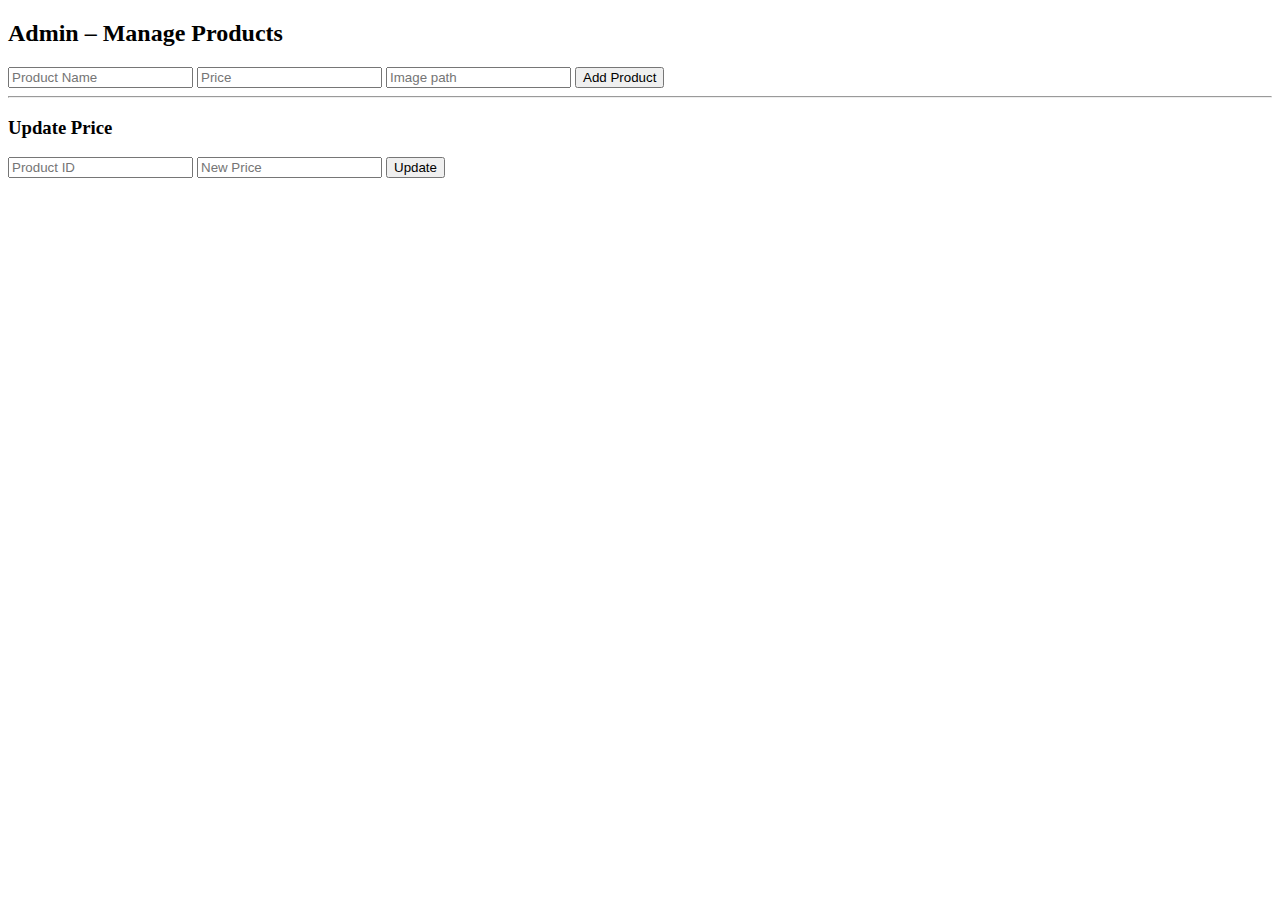
<file: footcap-master/admin.html>
<!DOCTYPE html>
<html>
<head>
  <title>Admin Panel</title>
</head>
<body>

<h2>Admin – Manage Products</h2>

<input id="name" placeholder="Product Name">
<input id="price" placeholder="Price">
<input id="image" placeholder="Image path">
<button onclick="addProduct()">Add Product</button>

<hr>

<h3>Update Price</h3>
<input id="pid" placeholder="Product ID">
<input id="newPrice" placeholder="New Price">
<button onclick="updatePrice()">Update</button>

<script>
const API = "http://localhost:5000/products";

function addProduct() {
  fetch(API, {
    method: "POST",
    headers: { "Content-Type": "application/json" },
    body: JSON.stringify({
      name: name.value,
      price: Number(price.value),
      image: image.value
    })
  }).then(() => alert("Product Added"));
}

function updatePrice() {
  fetch(`${API}/${pid.value}`, {
    method: "PUT",
    headers: { "Content-Type": "application/json" },
    body: JSON.stringify({ price: Number(newPrice.value) })
  }).then(() => alert("Price Updated"));
}
</script>

</body>
</html>
</file>
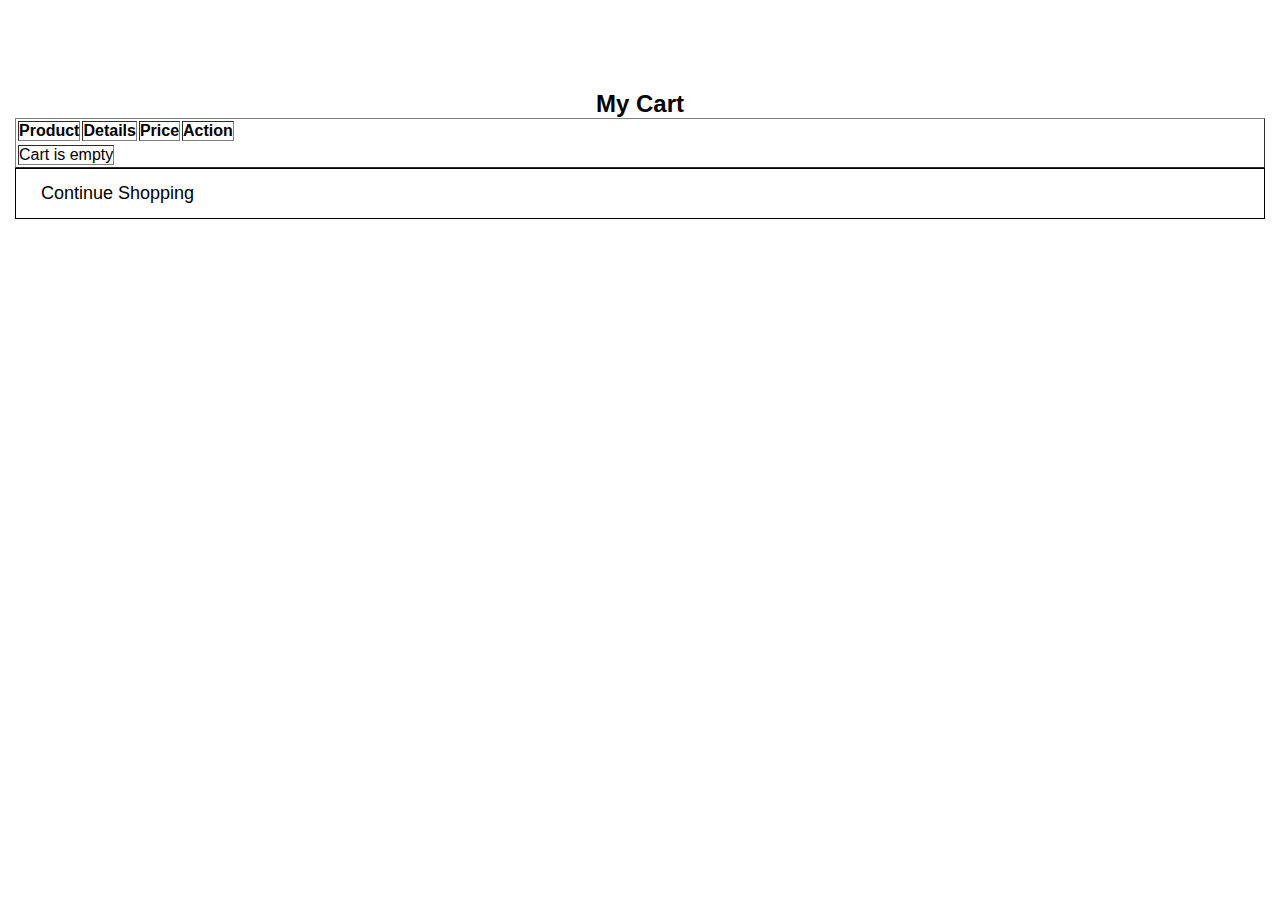
<file: footcap-master/cart.html>
<!DOCTYPE html>
<html>
<head>
  <title>My Cart</title>
  <link rel="stylesheet" href="./assets/css/style.css">
</head>
<body>

<h2 style="text-align:center">My Cart</h2>

<div class="container">

  <table width="100%" border="1" cellpadding="10">
    <thead>
      <tr>
        <th>Product</th>
        <th>Details</th>
        <th>Price</th>
        <th>Action</th>
      </tr>
    </thead>

    <tbody id="cartItems"></tbody>
  </table>

  <h3 id="cartGrandTotal" style="text-align:right"></h3>

  <div style="text-align:right">
    <a href="index.html" class="btn btn-secondary">Continue Shopping</a>
  </div>

</div>

<script src="./assets/js/script.js"></script>
</body>
</html>
</file>
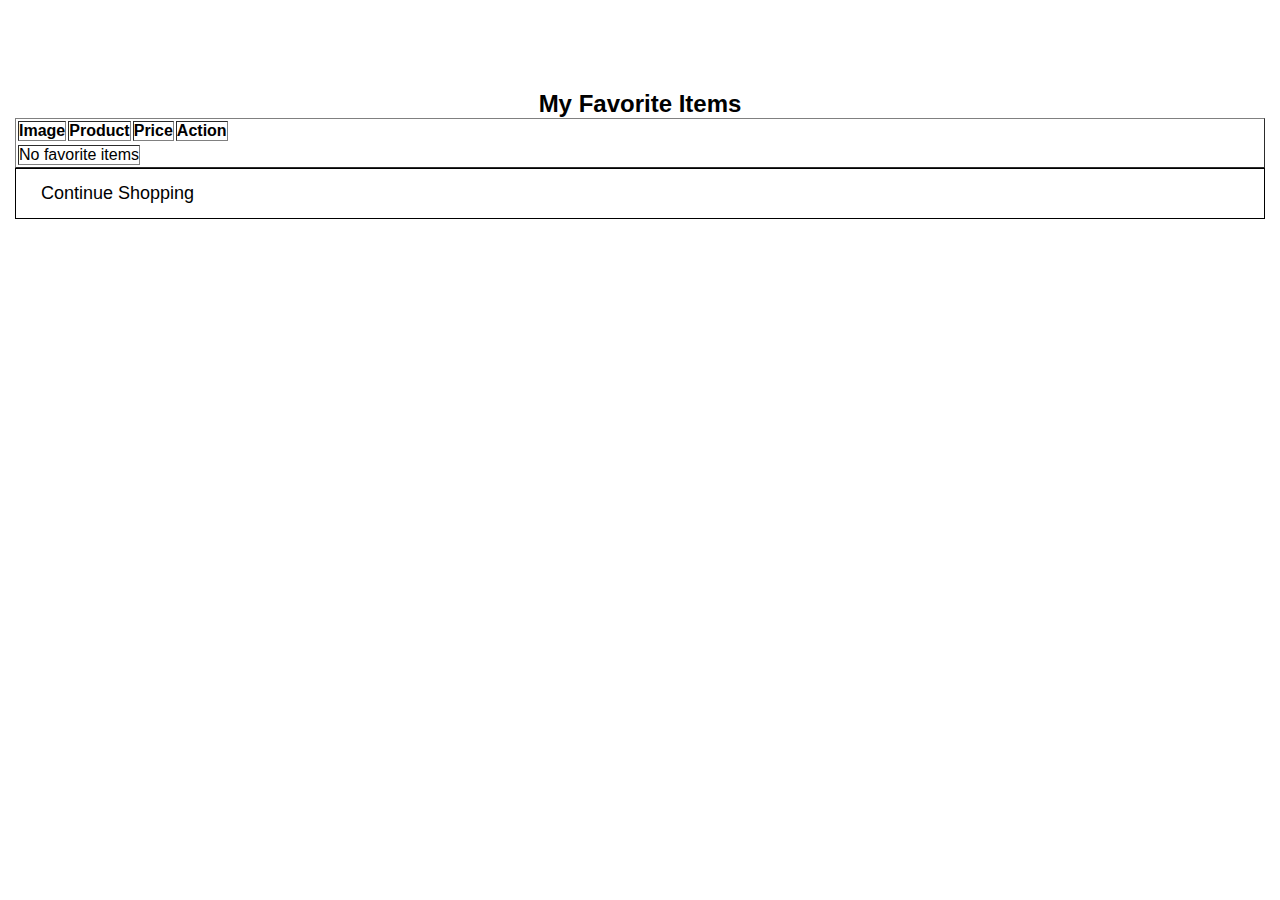
<file: footcap-master/favorites.html>
<!DOCTYPE html>
<html>
<head>
  <title>My Favorites</title>
  <link rel="stylesheet" href="./assets/css/style.css">
</head>
<body>

<h2 style="text-align:center">My Favorite Items</h2>

<div class="container">

  <table width="100%" border="1" cellpadding="10">
    <thead>
      <tr>
        <th>Image</th>
        <th>Product</th>
        <th>Price</th>
        <th>Action</th>
      </tr>
    </thead>

    <tbody id="favoriteItems"></tbody>
  </table>

  <div style="text-align:right">
    <a href="index.html" class="btn btn-secondary">Continue Shopping</a>
  </div>

</div>

<script src="./assets/js/script.js"></script>
</body>
</html>
</file>
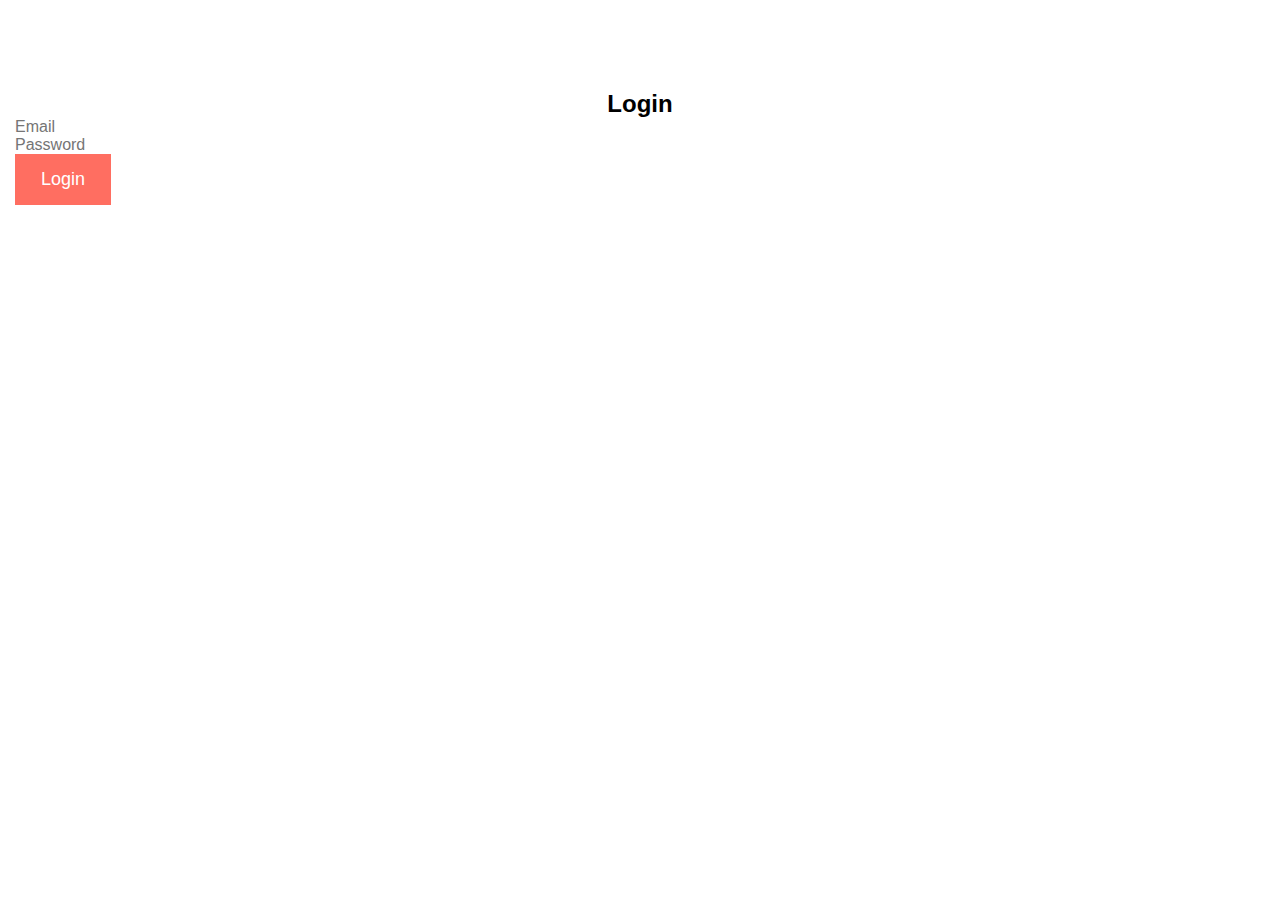
<file: footcap-master/login.html>
<!DOCTYPE html>
<html>
<head>
  <title>Login</title>
  <link rel="stylesheet" href="./assets/css/style.css">
</head>
<body>

<h2 style="text-align:center">Login</h2>

<div class="container">
  <form id="loginForm">
    <input type="email" id="email" placeholder="Email" required>
    <input type="password" placeholder="Password" required>
    <button class="btn btn-primary">Login</button>
  </form>
</div>

<script>
document.getElementById("loginForm").addEventListener("submit", e => {
  e.preventDefault();
  const email = document.getElementById("email").value;

  // save logged-in user
  localStorage.setItem("loggedInUser", email);

  alert("Login successful");
  window.location.href = "index.html";
});
</script>

</body>
</html>
</file>
<file: footcap-master/assets/css/style.css>
/*-----------------------------------*\
 * #style.css
\*-----------------------------------*/

/**
 * copyright 2022 codewithsadee
 */





/*-----------------------------------*\
 * #CUSTOM PROPERTY
\*-----------------------------------*/

:root {

  /**
   * colors
   */

  --maximum-blue-green_10: hsla(185, 75%, 45%, 0.1);
  --rich-black-fogra-29: hsl(217, 28%, 9%);
  --gray-x-11-gray: hsl(0, 0%, 74%);
  --oxford-blue_60: hsla(230, 41%, 14%, 0.6);
  --bittersweet: hsl(5, 100%, 69%);
  --smoky-black: rgb(7, 6, 1);
  --gainsboro: hsl(0, 0%, 88%);
  --black_90: hsla(0, 0%, 0%, 0.9);
  --cultured: hsl(200, 12%, 95%);
  --salmon: hsl(5, 100%, 73%);
  --white: hsl(0, 0%, 100%);
  --black: hsl(0, 0%, 0%);
  --onyx: hsl(0, 0%, 27%);

  /**
   * typography
   */
  
  --ff-roboto: 'Roboto', sans-serif;
  --ff-josefin-sans: 'Josefin Sans', sans-serif;

  --fs-1: 3rem;
  --fs-2: 2.6rem;
  --fs-3: 2.2rem;
  --fs-4: 2rem;
  --fs-5: 1.8rem;
  --fs-6: 1.6rem;
  --fs-7: 1.4rem;
  --fs-8: 1.2rem;

  --fw-300: 300;
  --fw-500: 500;
  --fw-600: 600;
  --fw-700: 700;

  /**
   * transition
   */

  --transition-1: 0.25s ease;
  --transition-2: 0.5s ease;
  --cubic-out: cubic-bezier(0.51, 0.03, 0.64, 0.28);
  --cubic-in: cubic-bezier(0.33, 0.85, 0.56, 1.02);

  /**
   * spacing
   */

  --section-padding: 60px;

}





/*-----------------------------------*\
 * #RESET
\*-----------------------------------*/

*,
*::before,
*::after {
  margin: 0;
  padding: 0;
  box-sizing: border-box;
}

li { list-style: none; }

a { text-decoration: none; }

a,
img,
span,
table,
tbody,
button,
ion-icon { display: block; }

button,
input {
  font: inherit;
  background: none;
  border: none;
}

input { width: 100%; }

button { cursor: pointer; }

address {
  font-style: normal;
  line-height: 1.8;
}

html {
  font-family: var(--ff-josefin-sans);
  font-size: 10px;
  scroll-behavior: smooth;
}

body {
  background: var(--white);
  font-size: 1.6rem;
  padding-block-start: 90px;
}

::-webkit-scrollbar { width: 10px; }

::-webkit-scrollbar-track { background: hsl(0, 0%, 95%); }

::-webkit-scrollbar-thumb { background: hsl(0, 0%, 80%); }

::-webkit-scrollbar-thumb:hover { background: hsl(0, 0%, 70%); }





/*-----------------------------------*\
 * #REUSED STYLE
\*-----------------------------------*/

.container { padding-inline: 15px; }

.section { padding-block: var(--section-padding); }

.h1,
.h2,
.h3,
.h4 { color: var(--rich-black-fogra-29); }

.h1 {
  font-size: var(--fs-1);
  font-weight: var(--fw-300);
  line-height: 1.5;
}

.h2 { font-size: var(--fs-2); }

.h3 { font-size: var(--fs-4); }

.h4 {
  font-size: var(--fs-5);
  text-transform: uppercase;
}

.btn {
  background: var(--background, var(--bittersweet));
  color: var(--color, var(--white));
  font-size: var(--fs-5);
  display: flex;
  align-items: center;
  gap: 5px;
  padding: 14px 25px;
  border: 1px solid var(--border-color, var(--bittersweet));
}

.btn-primary:is(:hover, :focus) {
  --background: var(--salmon);
  --border-color: var(--salmon);
}

.btn-secondary {
  --background: transparent;
  --border-color: var(--black);
  --color: var(--black);
}

.btn-secondary:is(:hover, :focus) { --background: hsla(0, 0%, 0%, 0.1); }

.has-scrollbar {
  display: flex;
  gap: 25px;
  overflow-x: auto;
  padding-bottom: 20px;
  scroll-snap-type: inline mandatory;
}

.has-scrollbar > li {
  min-width: 100%;
  scroll-snap-align: start;
}

.has-scrollbar::-webkit-scrollbar { height: 10px; }

.has-scrollbar::-webkit-scrollbar-track {
  background: var(--white);
  border-radius: 20px;
  outline: 2px solid var(--bittersweet);
}

.has-scrollbar::-webkit-scrollbar-thumb {
  background: var(--bittersweet);
  border: 2px solid var(--white);
  border-radius: 20px;
}

.has-scrollbar::-webkit-scrollbar-button { width: calc(25% - 40px); }

.card-banner {
  background: var(--cultured);
  position: relative;
  height: 350px;
  overflow: hidden;
}

.image-contain {
  width: 100%;
  height: 100%;
  object-fit: contain;
  object-position: center;
  transition: var(--transition-2);
}

.product-card:is(:hover, :focus) .image-contain { transform: scale(1.1); }

.card-badge {
  position: absolute;
  top: 20px;
  left: 20px;
  background: var(--bittersweet);
  color: var(--white);
  padding: 5px 15px;
  font-family: var(--ff-roboto);
  font-size: var(--fs-7);
  border-radius: 25px;
}

.card-action-list {
  position: absolute;
  top: 20px;
  right: -20px;
  opacity: 0;
  transition: var(--transition-1);
}

.product-card:is(:hover, :focus) .card-action-list {
  right: 20px;
  opacity: 1;
}

.card-action-item { position: relative; }

.card-action-item:not(:last-child) { margin-bottom: 10px; }

.card-action-btn {
  background: var(--white);
  color: var(--rich-black-fogra-29);
  font-size: 18px;
  padding: 10px;
  border-radius: 50%;
  transition: var(--transition-1);
}

.card-action-btn ion-icon { --ionicon-stroke-width: 30px; }

.card-action-btn:is(:hover, :focus) {
  background: var(--bittersweet);
  color: var(--white);
}

.card-action-tooltip {
  position: absolute;
  top: 50%;
  right: calc(100% + 5px);
  transform: translateY(-50%);
  width: max-content;
  background: var(--black_90);
  color: var(--white);
  font-family: var(--ff-roboto);
  font-size: var(--fs-7);
  padding: 4px 8px;
  border-radius: 4px;
  opacity: 0;
  pointer-events: none;
  transition: var(--transition-1);
}

.card-action-btn:is(:hover, :focus) + .card-action-tooltip { opacity: 1; }

.card-content {
  padding: 24px 15px 0;
  text-align: center;
}

.card-cat {
  font-family: var(--ff-roboto);
  color: var(--onyx);
  font-size: var(--fs-7);
  margin-bottom: 12px;
}

.card-cat-link {
  display: inline-block;
  color: inherit;
  transition: var(--transition-1);
}

.card-cat-link:is(:hover, :focus) { color: var(--bittersweet); }

.product-card .card-title { margin-bottom: 12px; }

.product-card .card-title > a {
  color: inherit;
  transition: var(--transition-1);
}

.product-card .card-title > a:is(:hover, :focus) { color: var(--bittersweet); }

.card-price {
  color: var(--bittersweet);
  font-family: var(--ff-roboto);
  font-weight: var(--fw-600);
}

.card-price del {
  color: var(--gray-x-11-gray);
  margin-left: 8px;
}

.btn-link {
  --background: none;
  --border-color: none;
  padding: 0;
  margin-inline: auto;
  max-width: max-content;
  font-family: var(--ff-roboto);
  font-size: var(--fs-6);
  font-weight: var(--fw-500);
  padding-bottom: 6px;
  border-bottom: 1px solid var(--white);
}

.btn-link:is(:hover, :focus) { border-color: transparent; }





/*-----------------------------------*\
 * #HEADER
\*-----------------------------------*/

.header {
  background: var(--white);
  position: fixed;
  top: 0;
  left: 0;
  width: 100%;
  transition: var(--transition-1);
  z-index: 4;
}

.header.active { box-shadow: 0 2px 10px hsla(0, 0%, 0%, 0.1); }

.header .container {
  display: flex;
  justify-content: space-between;
  align-items: center;
  padding-block: 20px;
}

.nav-open-btn {
  font-size: 30px;
  background: var(--bittersweet);
  color: var(--white);
  padding: 8px;
}

.nav-open-btn:is(:hover, :focus) { background: var(--salmon); }

.nav-open-btn ion-icon { --ionicon-stroke-width: 40px; }

.navbar {
  background: var(--white);
  position: fixed;
  top: 0;
  left: -280px;
  width: 100%;
  max-width: 270px;
  height: 100%;
  border-right: 3px solid var(--rich-black-fogra-29);
  font-family: var(--ff-roboto);
  overflow-y: auto;
  overscroll-behavior: contain;
  z-index: 2;
  visibility: hidden;
  transition: 0.25s var(--cubic-out);
}

.navbar.active {
  visibility: visible;
  transform: translateX(280px);
  transition: 0.5s var(--cubic-in);
}

.nav-close-btn {
  color: var(--rich-black-fogra-29);
  position: absolute;
  top: 0;
  right: 0;
  padding: 13px;
  font-size: 25px;
  transition: var(--transition-1);
}

.nav-close-btn ion-icon { --ionicon-stroke-width: 55px; }

.nav-close-btn:is(:hover, :focus) { color: var(--bittersweet); }

.navbar .logo {
  background: var(--maximum-blue-green_10);
  padding-block: 50px 40px;
}

.navbar .logo img { margin-inline: auto; }

.navbar-list,
.nav-action-list { margin: 30px; }

.navbar-list {
  padding: 20px;
  border-bottom: 1px solid var(--gainsboro);
}

.navbar-link {
  color: var(--rich-black-fogra-29);
  padding-block: 10px;
  transition: var(--transition-1);
}

.navbar-link:is(:hover, :focus) { color: var(--bittersweet); }

.navbar-item:not(:last-child) { border-bottom: 1px solid var(--gainsboro); }

.nav-action-list > li:first-child { display: none; }

.nav-action-btn {
  color: var(--rich-black-fogra-29);
  display: flex;
  align-items: center;
  gap: 10px;
  width: 100%;
  padding-block: 10px;
  transition: var(--transition-1);
}

.nav-action-btn:is(:hover, :focus) { color: var(--bittersweet); }

.nav-action-btn ion-icon {
  font-size: 22px;
  --ionicon-stroke-width: 25px;
}

.nav-action-text strong {
  font-weight: initial;
  color: var(--bittersweet);
}

.nav-action-badge {
  margin-left: auto;
  font-size: var(--fs-8);
  background: var(--bittersweet);
  color: var(--white);
  width: 18px;
  height: 18px;
  display: grid;
  place-items: center;
  border-radius: 50%;
}

.overlay {
  position: fixed;
  inset: 0;
  background: hsla(0, 0%, 0%, 0.6);
  z-index: 1;
  opacity: 0;
  pointer-events: none;
  transition: var(--transition-1);
}

.overlay.active {
  opacity: 1;
  pointer-events: all;
}





/*-----------------------------------*\
 * #HERO
\*-----------------------------------*/

.hero {
  background-repeat: no-repeat;
  background-size: cover;
  background-position: left;
  min-height: 400px;
  display: flex;
  justify-content: flex-start;
  align-items: center;
}

.hero-title { margin-bottom: 10px; }

.hero-title > strong { display: block; }

.hero-text {
  color: var(--onyx);
  font-family: var(--ff-roboto);
  font-size: var(--fs-8);
  line-height: 1.8;
  max-width: 46ch;
  margin-bottom: 25px;
}





/*-----------------------------------*\
 * #COLLECTION
\*-----------------------------------*/

.collection-card {
  background-repeat: no-repeat;
  background-size: cover;
  background-position: center;
  height: 350px;
  display: flex;
  flex-direction: column;
  justify-content: space-between;
  align-items: center;
  padding-block: 45px 25px;
}




/*-----------------------------------*\
 * #PRODUCTS
\*-----------------------------------*/

.product .section-title {
  text-align: center;
  margin-bottom: 25px;
}

.filter-list {
  display: flex;
  flex-wrap: wrap;
  justify-content: center;
  align-items: center;
  gap: 10px;
  margin-bottom: 30px;
}

.filter-btn {
  color: var(--onyx);
  padding: 10px 16px;
  font-family: var(--ff-roboto);
  font-size: var(--fs-7);
  font-weight: var(--fw-500);
  border: 1px solid var(--gainsboro);
  border-radius: 30px;
}

.filter-btn.active {
  background: var(--bittersweet);
  color: var(--white);
  border-color: var(--bittersweet);
}

.product-list {
  display: grid;
  gap: 50px 25px;
}





/*-----------------------------------*\
 * #CTA
\*-----------------------------------*/

.cta-list {
  display: grid;
  gap: 40px;
}

.cta-card {
  background-repeat: no-repeat;
  background-size: cover;
  background-position: center;
  color: var(--white);
  text-align: center;
  padding: 50px 20px;
}

.cta-card .card-subtitle {
  font-size: var(--fs-5);
  margin-bottom: 15px;
}

.cta-card .card-title {
  color: inherit;
  line-height: 1.3;
  margin-bottom: 20px;
}





/*-----------------------------------*\
 * #SPECIAL
\*-----------------------------------*/

.special-banner {
  height: 500px;
  background-color: var(--smoky-black);
  background-repeat: no-repeat;
  background-size: contain;
  background-position: center;
  padding: 50px 20px;
  display: flex;
  flex-direction: column;
  justify-content: space-between;
  align-items: center;
}

.special-banner .banner-title {
  color: var(--white);
  font-weight: var(--fw-600);
}

.special .section-title {
  margin-block: 40px;
  display: flex;
  align-items: center;
  gap: 20px;
}

.special .section-title .text { min-width: max-content; }

.special .section-title .line {
  width: 100%;
  height: 1px;
  background: var(--gainsboro);
}





/*-----------------------------------*\
 * #SERVICE
\*-----------------------------------*/

.service-list {
  display: flex;
  flex-wrap: wrap;
  justify-content: center;
  gap: 30px;
  padding-inline: 30px;
}

.service-item { width: 220px; }

.service-card {
  display: flex;
  align-items: center;
  gap: 15px;
}

.service-card .card-icon {
  background: var(--bittersweet);
  min-width: 55px;
  height: 55px;
  border-radius: 50%;
  display: grid;
  place-items: center;
}

.service-card .card-icon img {
  filter: brightness(0) invert(1);
  width: 60%;
  height: auto;
}

.service-card .card-title {
  font-size: var(--fs-6);
  margin-bottom: 8px;
}

.service-card .card-text {
  color: var(--onyx);
  font-family: var(--ff-roboto);
  font-size: var(--fs-7);
}

.service-card .card-text span {
  display: inline-block;
  color: var(--bittersweet);
}





/*-----------------------------------*\
 * #INSTA POST
\*-----------------------------------*/

.insta-post-list { gap: 0; }

.insta-post-list .insta-post-item {
  position: relative;
  min-width: 33.33%;
  aspect-ratio: 1 / 1;
}

.insta-post-link {
  position: absolute;
  inset: 0;
  display: grid;
  place-items: center;
  background: var(--oxford-blue_60);
  opacity: 0;
  transition: var(--transition-1);
}

.insta-post-link ion-icon {
  color: var(--white);
  font-size: 40px;
}

.insta-post-link:is(:hover, :focus) { opacity: 1; }





/*-----------------------------------*\
 * #FOOTER
\*-----------------------------------*/

.footer { font-family: var(--ff-roboto); }

.footer-top { background: var(--cultured); }

.footer-brand {
  padding-bottom: 50px;
  border-bottom: 1px solid var(--gainsboro);
  margin-bottom: 50px;
}

.footer-brand .logo { margin-bottom: 15px; }

.social-list {
  display: flex;
  align-items: center;
  gap: 8px;
}

.social-link {
  background: var(--gainsboro);
  color: var(--onyx);
  font-size: 20px;
  padding: 10px;
  transition: var(--transition-1);
}

.social-link:is(:hover, :focus) {
  background: var(--bittersweet);
  color: var(--white);
}

.footer-list-title {
  position: relative;
  color: var(--rich-black-fogra-29);
  font-family: var(--ff-josefin-sans);
  font-size: var(--fs-3);
  font-weight: var(--fw-700);
  margin-bottom: 25px;
}

.footer-list-title::after {
  content: "";
  display: block;
  background: var(--bittersweet);
  width: 50px;
  height: 2px;
  margin-top: 10px;
}

.footer-link {
  color: var(--onyx);
  display: flex;
  align-items: center;
  gap: 10px;
  padding-block: 6px;
  transition: var(--transition-1);
}

a.footer-link:is(:hover, :focus) { color: var(--bittersweet); }

.footer-link-text { flex: 1; }

.footer-list:not(:last-child) { margin-bottom: 30px; }

.footer-list:first-child ion-icon {
  color: var(--bittersweet);
  font-size: 22px;
}

.table-row {
  display: grid;
  grid-template-columns: 1fr 1fr;
  text-align: left;
  padding-block: 6px;
}

.table-head {
  color: var(--rich-black-fogra-29);
  font-weight: var(--fw-500);
}

.table-data { color: var(--onyx); }

.newsletter-text {
  color: var(--onyx);
  line-height: 1.7;
  margin-bottom: 20px;
}

.newsletter-form { position: relative; }

.newsletter-input {
  background: var(--white);
  color: var(--onyx);
  padding: 15px 25px;
  padding-right: 120px;
}

.newsletter-form .btn-primary {
  position: absolute;
  top: 0;
  bottom: 0;
  right: 0;
  font-family: var(--ff-josefin-sans);
  font-size: var(--fs-6);
  font-weight: var(--fw-600);
  padding-inline: 20px;
}

.footer-bottom {
  background: var(--rich-black-fogra-29);
  padding-block: 20px;
}

.copyright {
  text-align: center;
  color: var(--white);
}

.copyright-link {
  display: inline-block;
  color: var(--bittersweet);
}





/*-----------------------------------*\
 * #GO TOP
\*-----------------------------------*/

.go-top-btn {
  position: fixed;
  bottom: 20px;
  right: 20px;
  background: var(--bittersweet);
  color: var(--white);
  font-size: 20px;
  padding: 10px;
  border: 4px solid var(--white);
  border-radius: 50%;
  opacity: 0;
  visibility: hidden;
  transition: var(--transition-1);
  z-index: 2;
}

.go-top-btn.active {
  opacity: 1;
  visibility: visible;
}

.go-top-btn:is(:hover, :focus) { background: var(--salmon); }





/*-----------------------------------*\
 * #MEDIA QUERIES
\*-----------------------------------*/

/**
 * responsive for larger than 575px screen
 */

@media (min-width: 575px) {

  /**
   * CUSTOM PROPERTY
   */

  :root {

    /**
     * typography
     */

    --fs-1: 4rem;

  }



  /**
   * REUSED STYLE
   */

  .container {
    max-width: 650px;
    width: 100%;
    margin-inline: auto;
  }

  .has-scrollbar > li { min-width: calc(50% - 12.5px); }



  /**
   * HERO
   */

  .hero-text { font-size: var(--fs-7); }



  /**
   * PRODUCTS
   */

  .product-list { grid-template-columns: 1fr 1fr; }



  /**
   * CTA
   */

  .cta-card { text-align: left; }

  .cta-card .card-title { max-width: 14ch; }

  .cta-card .btn-link { margin-inline: 0; }



  /**
   * INSTA POST
   */

  .insta-post-list .insta-post-item { min-width: 25%; }



  /**
   * FOOTER
   */

  .footer-brand .logo { margin-bottom: 0; }

  .footer-brand {
    display: flex;
    justify-content: space-between;
    align-items: center;
  }

  .footer-link-box {
    display: grid;
    grid-template-columns: 1fr 1fr;
    column-gap: 30px;
  }

}





/**
 * responsive for larger than 768px screen
 */

@media (min-width: 768px) {

  /**
   * CUSTOM PROPERTY
   */

  :root {

    /**
     * typography
     */

    --fs-2: 3rem;

  }



  /**
   * REUSED STYLE
   */

  .container { max-width: 720px; }

  .h4 { --fs-5: 2rem; }



  /**
   * SPECIAL
   */

  .special-banner .banner-title { --fs-4: 2.2rem; }

  .special-product .has-scrollbar > li { min-width: 100%; }

  .special .container {
    display: flex;
    gap: 25px;
  }

  .special .section-title { margin-block-start: 0; }

  .special-banner,
  .special-product { min-width: calc(50% - 12.5px); }

  .special-banner { height: auto; }



  /**
   * INSTA POST
   */

  .insta-post-list .insta-post-item { min-width: 20%; }



  /**
   * GO TOP
   */

  .go-top-btn {
    padding: 15px;
    border-width: 6px;
    bottom: 30px;
    right: 30px;
  }

}





/**
 * responsive for larger than 992px screen
 */

@media (min-width: 992px) {

  /**
   * CUSTOM PROPERTY
   */

  :root {

    /**
     * typography
     */

    --fs-3: 2.4rem;

  }



  /**
   * REUSED STYLE
   */

  .container { max-width: 970px; }

  .has-scrollbar > li { min-width: calc(33.33% - 16.66px); }



  /**
   * HEADER
   */

  .nav-open-btn,
  .nav-close-btn,
  .navbar .logo,
  .nav-action-text,
  .overlay { display: none; }

  .navbar,
  .navbar-list,
  .nav-action-list { all: unset; }

  .navbar-item:not(:last-child) { border: none; }

  .navbar-list,
  .nav-action-list { display: flex; }

  .nav-action-list { gap: 20px; }

  .navbar {
    display: flex;
    align-items: center;
    flex-grow: 1;
  }

  .navbar-list {
    margin-inline: auto;
    gap: 35px;
  }

  .navbar-link {
    font-family: var(--ff-roboto);
    font-weight: var(--fw-500);
  }

  .nav-action-list > li:first-child { display: block; }

  .nav-action-btn { position: relative; }

  .nav-action-badge ion-icon { --ionicon-stroke-width: 30px; }

  .nav-action-badge {
    position: absolute;
    top: 5px;
    right: -12px;
  }



  /**
   * HERO
   */

  .hero { height: 480px; }



  /**
   * PRODUCTS
   */

  .product-list { grid-template-columns: repeat(3, 1fr); }



  /**
   * CTA
   */

  .cta-list {
    grid-template-columns: 1fr 1fr;
    gap: 25px;
  }

  .cta-card { padding-inline: 50px; }



  /**
   * SPECIAL
   */

  .special-banner { min-width: calc(33.33% - 25px); }

  .special-product { min-width: 66.66%; }

  .special-product .has-scrollbar > li { min-width: calc(50% - 12.5px); }



  /**
   * INSTA POST
   */

  .insta-post-list .insta-post-item { min-width: 16.666%; }

}





/**
 * responsive for larger than 1200px screen
 */

@media (min-width: 1200px) {

  /**
   * CUSTOM PROPERTY
   */

  :root {

    /**
     * typography
     */

    --fs-1: 5rem;
    --fs-2: 3.6rem;

  }



  /**
   * REUSED STYLE
   */

  .container { max-width: 1280px; }



  /**
   * HERO
   */

  .hero { height: 580px; }

  .hero .container { max-width: 1000px; }

  .hero-text {
    font-size: var(--fs-6);
    max-width: 50ch;
  }



  /**
   * PRODUCTS
   */

  .product-list { grid-template-columns: repeat(4, 1fr); }



  /**
   * SPECIAL
   */

  .special-banner { min-width: calc(25% - 25px); }

  .special-product .has-scrollbar > li { min-width: calc(33.33% - 16.66px); }

  .special-banner .banner-title { --fs-4: 2.4rem; }



  /**
   * SERVICE
   */

  .service-item { width: 275px; }

  .service-card .card-icon {
    min-width: 70px;
    height: 70px;
  }

  .service-card .card-title { --fs-6: 2rem; }



  /**
   * INSTA POST
   */

  .insta-post { padding-block-end: 0; }

  .insta-post-list .insta-post-item { min-width: 12.5%; }

  .insta-post-list { padding-bottom: 0; }



  /**
   * FOOTER
   */

  .footer-link-box {
    grid-template-columns: 1.5fr 1fr 1fr 1.5fr;
    gap: 50px;
  }

}
</file>
